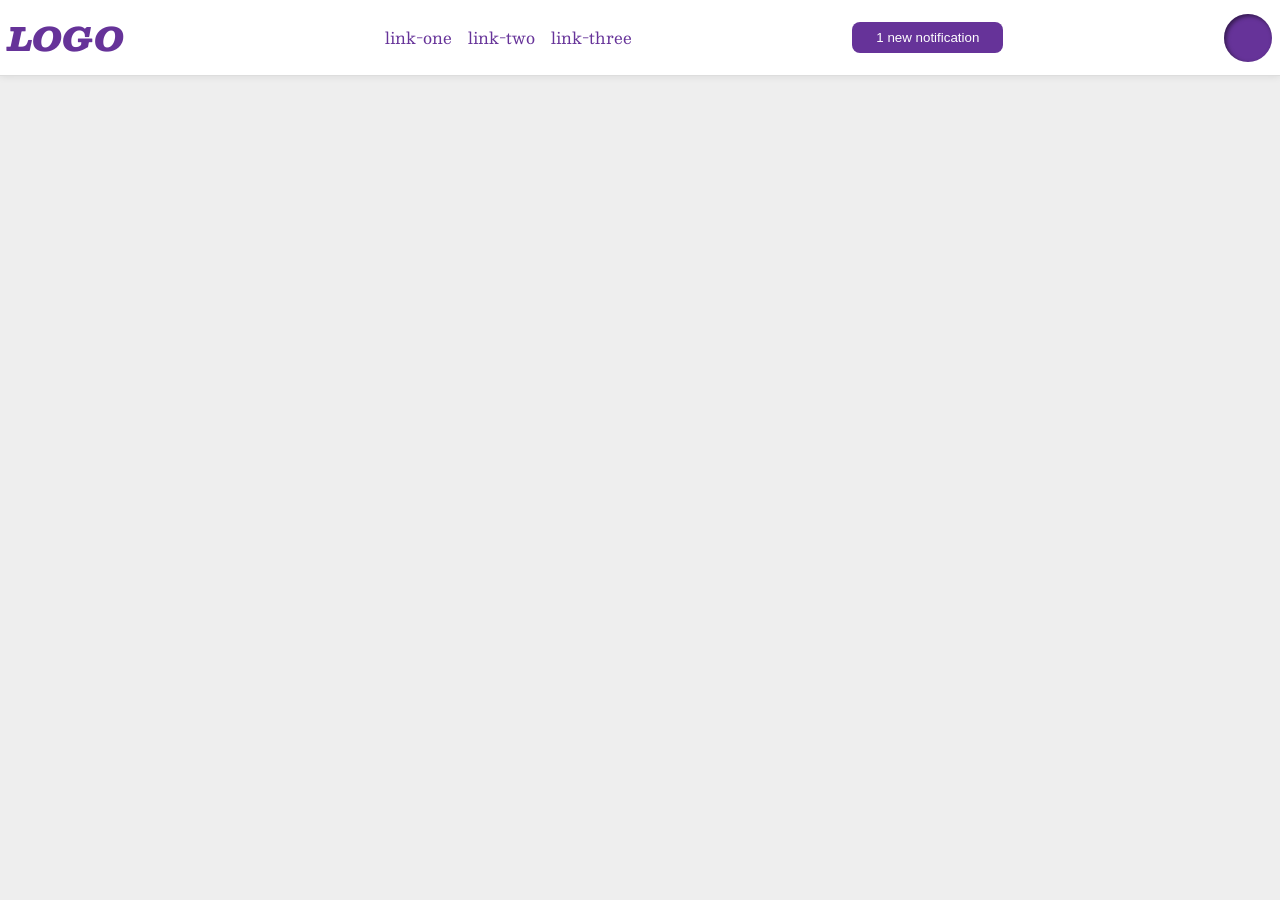
<file: foundations/flex/03-flex-header-2/index.html>
<!DOCTYPE html>
<html lang="en">
  <head>
    <meta charset="UTF-8">
    <meta http-equiv="X-UA-Compatible" content="IE=edge">
    <meta name="viewport" content="width=device-width, initial-scale=1.0">
    <title>Flex Header 2</title>
    <link rel="stylesheet" href="style.css">
  </head>
  <body>
    <div class="header">
      <div class="logo left">
        LOGO
      </div>
      <ul class="links left">
        <li><a href="https://google.com">link-one</a></li>
        <li><a href="https://google.com">link-two</a></li>
        <li><a href="https://google.com">link-three</a></li>
      </ul>
      <button class="notifications right">
        1 new notification
      </button>
      <div class="profile-image right"></div>
    </div>
  </body>
</html>
</file>
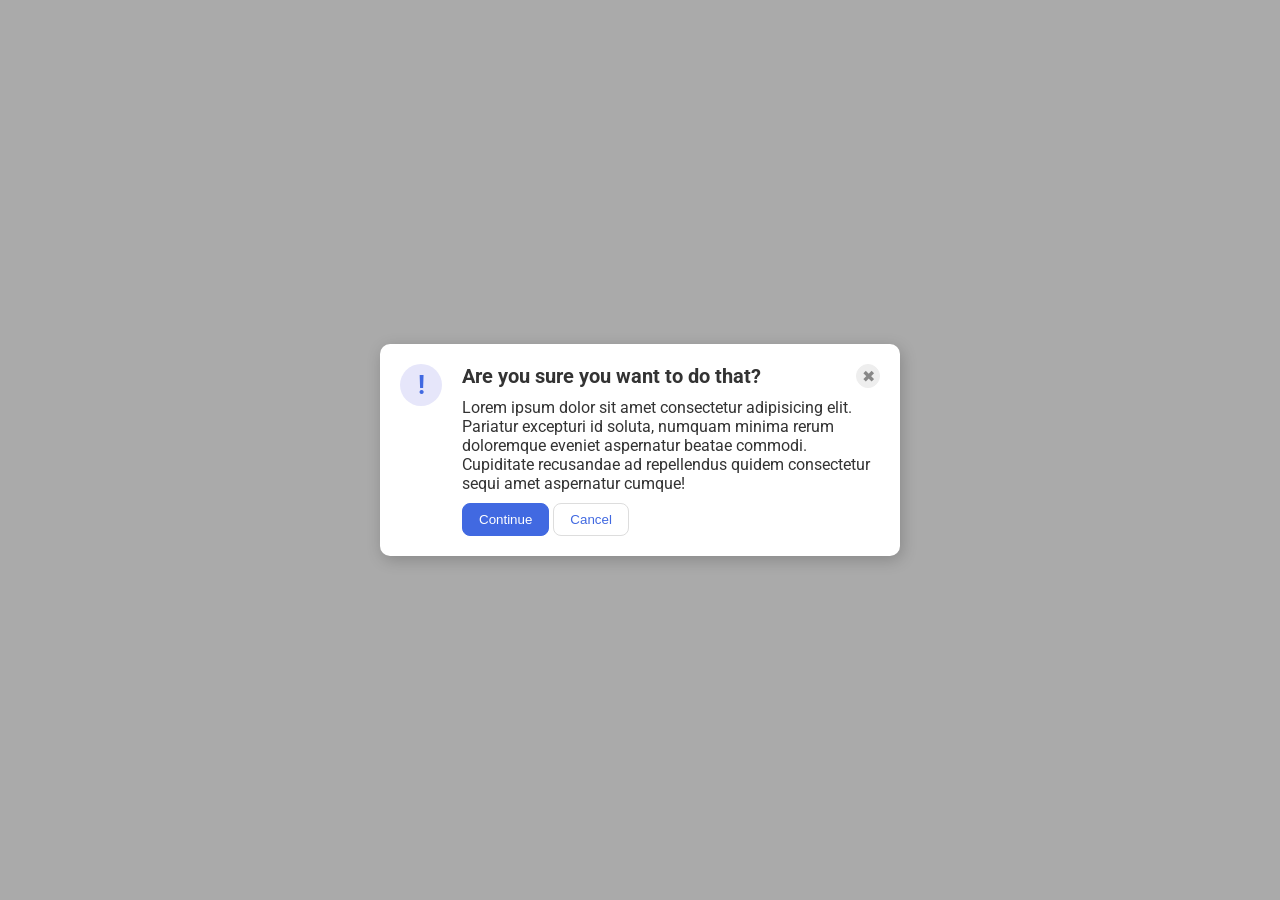
<file: foundations/flex/05-flex-modal/index.html>
<!DOCTYPE html>
<html lang="en">
  <head>
    <meta charset="UTF-8">
    <meta http-equiv="X-UA-Compatible" content="IE=edge">
    <meta name="viewport" content="width=device-width, initial-scale=1.0">
    <link rel="stylesheet" href="style.css">
    <title>Modal</title>
  </head>
  <body>
    <div class="modal">
      
      <div class="icon">!</div>
      <div class="container">
        <div class="top">
          <div class="header center">Are you sure you want to do that?</div>
          <button class="close-button">✖</button>
        </div>
      
        <div class="text center">Lorem ipsum dolor sit amet consectetur adipisicing elit. Pariatur excepturi id soluta, numquam minima rerum doloremque eveniet aspernatur beatae commodi. Cupiditate recusandae ad repellendus quidem consectetur sequi amet aspernatur cumque!</div>
        <div class="buttons center">
          <button class="continue">Continue</button>
          <button class="cancel">Cancel</button>
        </div>
      </div>
    </div>
  </body>
</html>
</file>
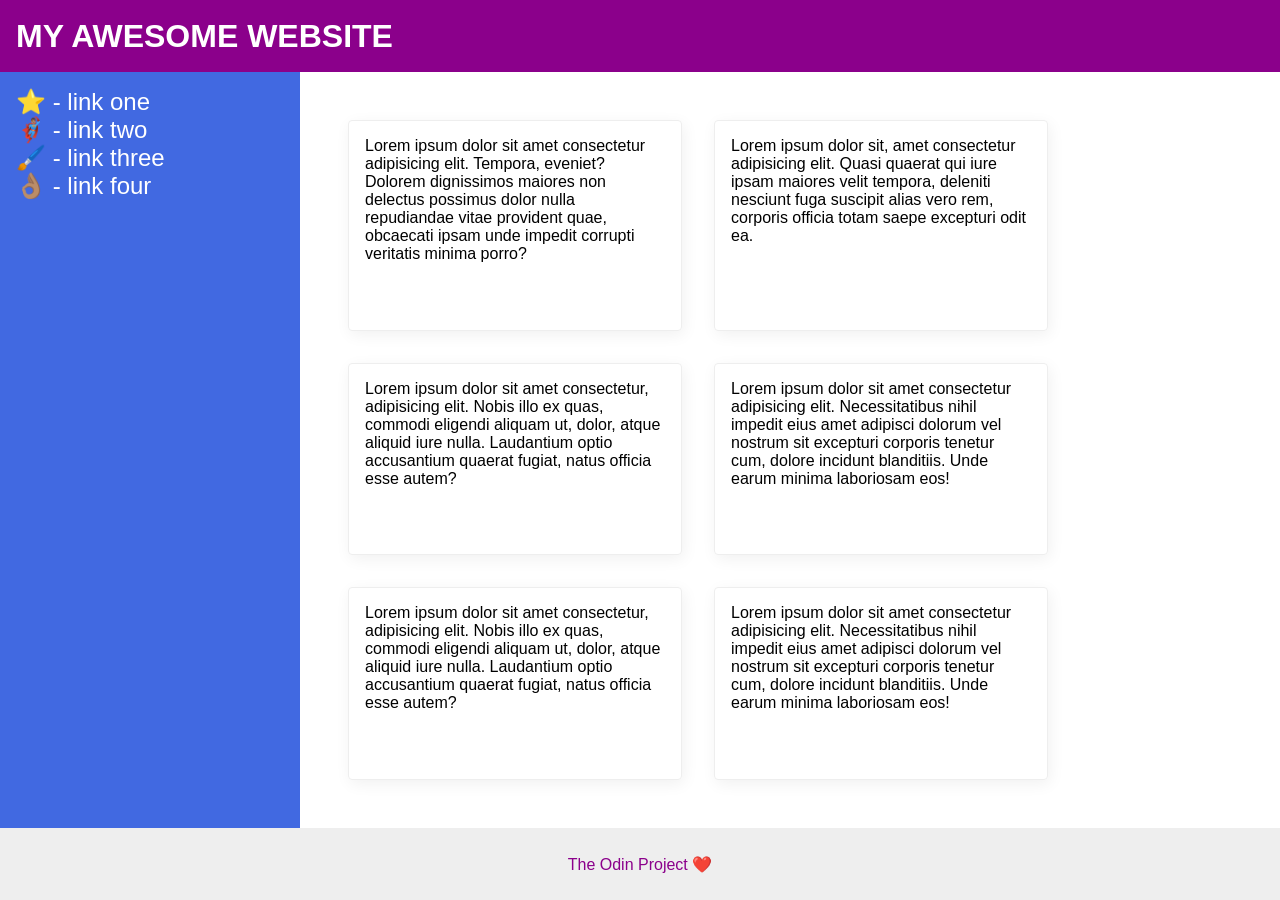
<file: foundations/flex/07-flex-layout-2/index.html>
<!DOCTYPE html>
<html lang="en">
  <head>
    <meta charset="UTF-8">
    <meta http-equiv="X-UA-Compatible" content="IE=edge">
    <meta name="viewport" content="width=device-width, initial-scale=1.0">
    <title>The Holy Grail</title>
    <link rel="stylesheet" href="style.css">
  </head>
  <body>
    <div class="header">
      MY AWESOME WEBSITE
    </div>
    <div class="content">
    <div class="sidebar">
      <ul>
        <li><a href="#">⭐ - link one</a></li>
        <li><a href="#">🦸🏽‍♂️ - link two</a></li>
        <li><a href="#">🖌️ - link three</a></li>
        <li><a href="#">👌🏽 - link four</a></li>
      </ul>
    </div>
    <div class="cards">
      <div class="card">Lorem ipsum dolor sit amet consectetur adipisicing elit. Tempora, eveniet? Dolorem dignissimos maiores non delectus possimus dolor nulla repudiandae vitae provident quae, obcaecati ipsam unde impedit corrupti veritatis minima porro?</div>
      <div class="card">Lorem ipsum dolor sit, amet consectetur adipisicing elit. Quasi quaerat qui iure ipsam maiores velit tempora, deleniti nesciunt fuga suscipit alias vero rem, corporis officia totam saepe excepturi odit ea.</div>
      <div class="card">Lorem ipsum dolor sit amet consectetur, adipisicing elit. Nobis illo ex quas, commodi eligendi aliquam ut, dolor, atque aliquid iure nulla. Laudantium optio accusantium quaerat fugiat, natus officia esse autem?</div>
      <div class="card">Lorem ipsum dolor sit amet consectetur adipisicing elit. Necessitatibus nihil impedit eius amet adipisci dolorum vel nostrum sit excepturi corporis tenetur cum, dolore incidunt blanditiis. Unde earum minima laboriosam eos!</div>
      <div class="card">Lorem ipsum dolor sit amet consectetur, adipisicing elit. Nobis illo ex quas, commodi eligendi aliquam ut, dolor, atque aliquid iure nulla. Laudantium optio accusantium quaerat fugiat, natus officia esse autem?</div>
      <div class="card">Lorem ipsum dolor sit amet consectetur adipisicing elit. Necessitatibus nihil impedit eius amet adipisci dolorum vel nostrum sit excepturi corporis tenetur cum, dolore incidunt blanditiis. Unde earum minima laboriosam eos!</div>
    </div>
    </div>
    <div class="footer">
      The Odin Project ❤️
    </div>
  </body>
</html>
</file>
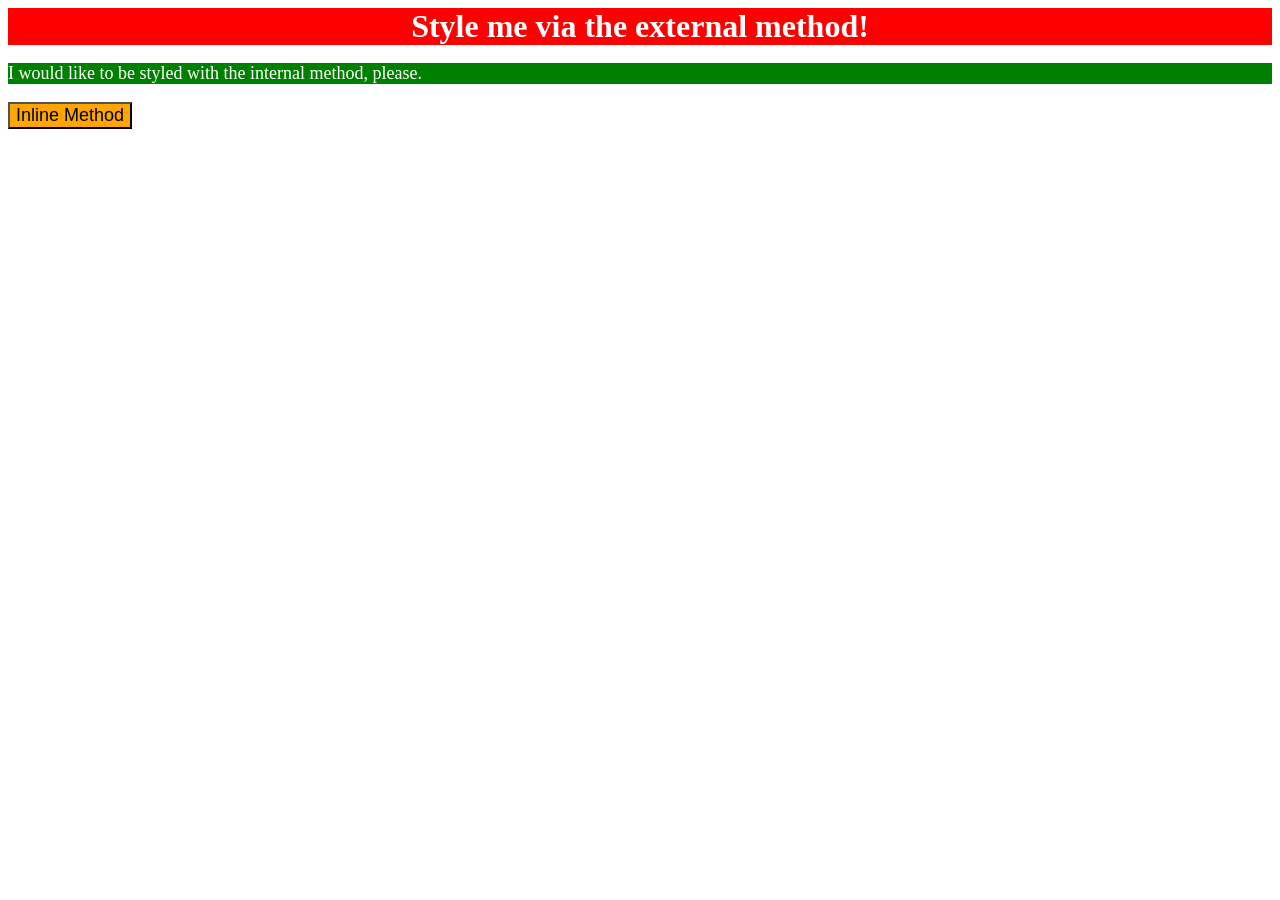
<file: foundations/intro-to-css/01-css-methods/index.html>
<!DOCTYPE html>
<html lang="en">
  <head>
    <meta charset="UTF-8">
    <meta http-equiv="X-UA-Compatible" content="IE=edge">
    <meta name="viewport" content="width=device-width, initial-scale=1.0">
    <title>Methods for Adding CSS</title>
    <link rel="stylesheet" href="styles.css">
    <style>
      p {
        background-color: green;
        color: white;
        font-size: 18px;
      }
    </style>
  </head>
  <body>
    <div>Style me via the external method!</div>
    <p>I would like to be styled with the internal method, please.</p>
    <button style="background-color: orange; color: black; font-size: 18px;">Inline Method</button>
  </body>
</html>
</file>
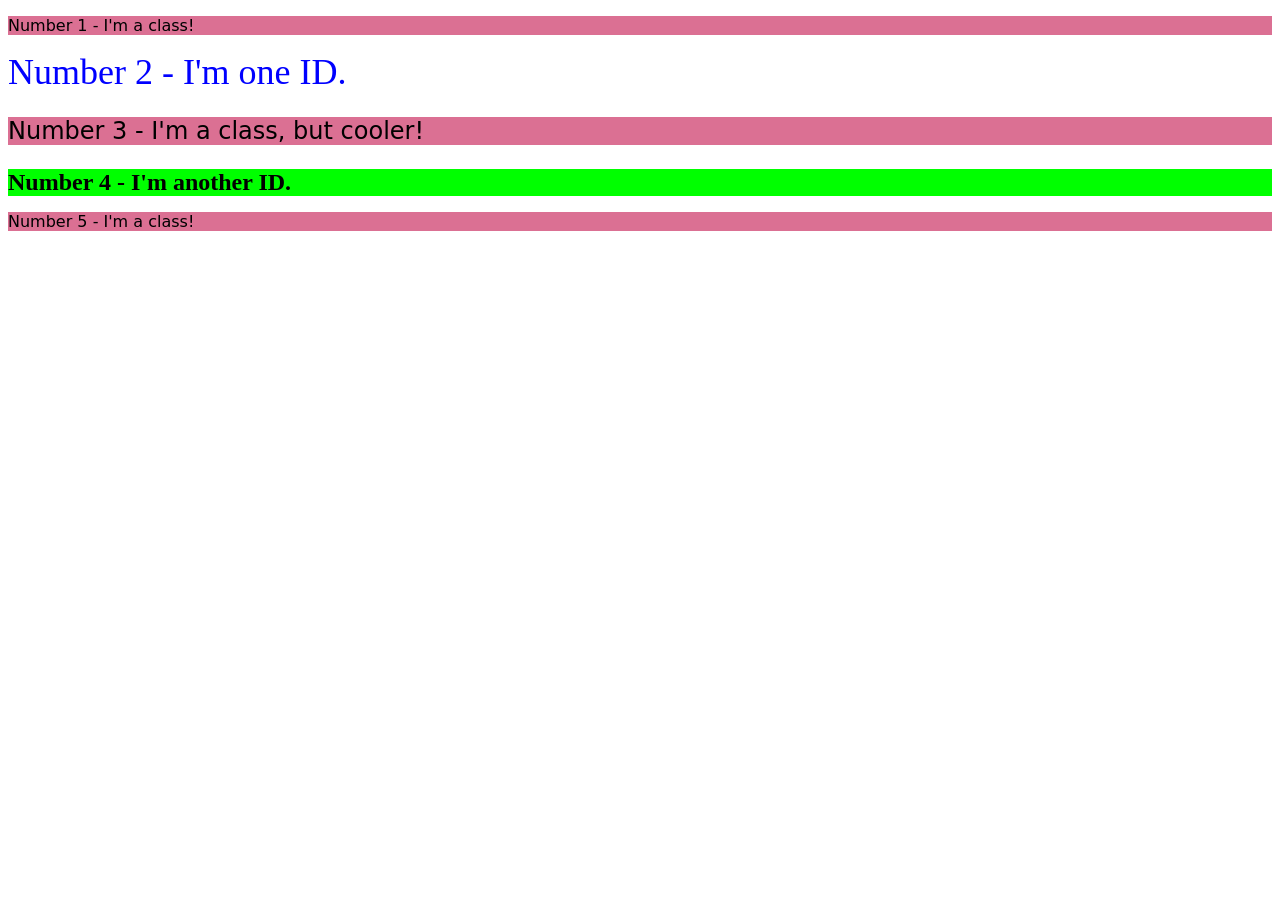
<file: foundations/intro-to-css/02-class-id-selectors/index.html>
<!DOCTYPE html>
<html lang="en">
  <head>
    <meta charset="UTF-8">
    <meta http-equiv="X-UA-Compatible" content="IE=edge">
    <meta name="viewport" content="width=device-width, initial-scale=1.0">
    <title>Class and ID Selectors</title>
    <link rel="stylesheet" href="style.css">
  </head>
  <body>
    <p class="class-one">Number 1 - I'm a class!</p>
    <div id="id-one">Number 2 - I'm one ID.</div>
    <p class="class-two">Number 3 - I'm a class, but cooler!</p>
    <div id="id-two">Number 4 - I'm another ID.</div>
    <p class="class-one">Number 5 - I'm a class!</p>
  </body>
</html>
</file>
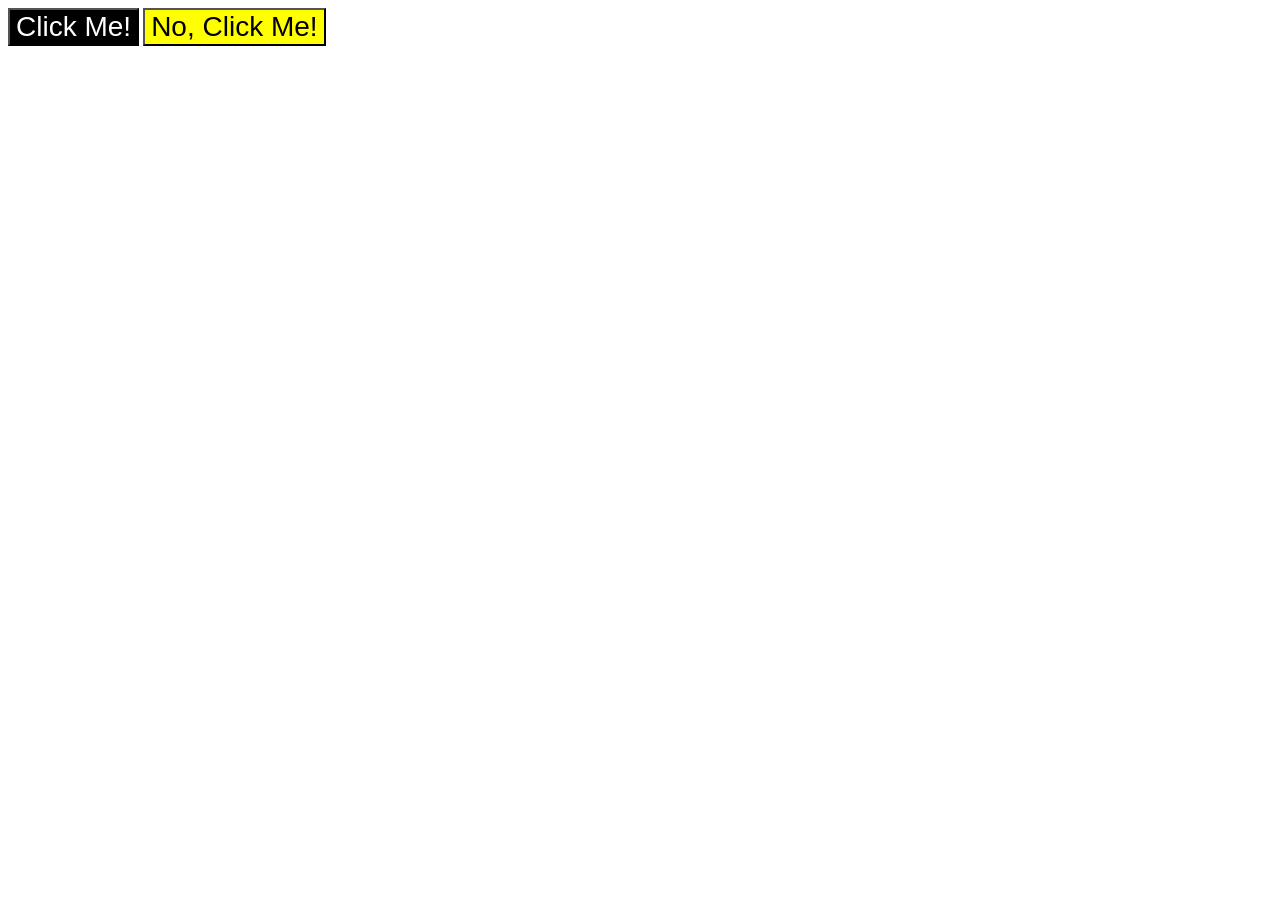
<file: foundations/intro-to-css/03-grouping-selectors/index.html>
<!DOCTYPE html>
<html lang="en">
  <head>
    <meta charset="UTF-8">
    <meta http-equiv="X-UA-Compatible" content="IE=edge">
    <meta name="viewport" content="width=device-width, initial-scale=1.0">
    <title>Grouping Selectors</title>
    <link rel="stylesheet" href="style.css">
  </head>
  <body>
    <button class="button-one">Click Me!</button>
    <button class="button-two">No, Click Me!</button>
  </body>
</html>
</file>
<file: foundations/flex/03-flex-header-2/style.css>
/* this is some magical font-importing.  
you'll learn about it later. */
@import url('https://fonts.googleapis.com/css2?family=Besley:ital,wght@0,400;1,900&display=swap');

body {
  margin: 0;
  background: #eee;
  font-family: Besley, serif;
}

.header {
  background: white;
  border-bottom: 1px solid #ddd;
  box-shadow: 0 0 8px rgba(0,0,0,.1);
  display: flex;
  align-items: center;
  flex-direction: row;
  padding: 8px;
  justify-content: space-between;
  
}

.profile-image {
  background: rebeccapurple;
  box-shadow: inset 2px 2px 4px rgba(0,0,0,.5);
  border-radius: 50%;
  width: 48px;
  height: 48px;
  display: flex;
  justify-content: right;
}

.logo {
  color: rebeccapurple;
  font-size: 32px;
  font-weight: 900;
  font-style: italic;
  
}

button {
  border: none;
  border-radius: 8px;
  background: rebeccapurple;
  color: white;
  padding: 8px 24px;
  display: flex;
  
  
}

a {
  /* this removes the line under our links */
  text-decoration: none;
  color: rebeccapurple;
}

ul {
  list-style-type: none;
  display: flex;
  flex-direction: row;
  gap: 8px;
  
}

.left, .right {
  display: flex;
  gap: 16px;
  align-items: center;
}
</file>
<file: foundations/flex/05-flex-modal/style.css>
@import url('https://fonts.googleapis.com/css2?family=Roboto:wght@400;700&display=swap');

html, body {
  height: 100%;
}

body {
  font-family: Roboto, sans-serif;
  margin: 0;
  background: #aaa;
  color: #333;
  /* I'll give you this one for free lol */
  display: flex;
  align-items: center;
  justify-content: center;
}

.modal {
  background: white;
  width: 480px;
  border-radius: 10px;
  box-shadow: 2px 4px 16px rgba(0,0,0,.2);
}

.icon {
  color: royalblue;
  font-size: 26px;
  font-weight: 700;
  background: lavender;
  width: 42px;
  height: 42px;
  border-radius: 50%;
  display: flex;
  align-items: center;
  justify-content: center;
}

.close-button {
  background: #eee;
  border-radius: 50%;
  color: #888;
  font-weight: 400;
  font-size: 16px;
  height: 24px;
  width: 24px;
  display: flex;
  align-items: center;
  justify-content: center;
  border: 1px solid #eee;
  padding: 0;
}

button {
  cursor: pointer;
  padding: 8px 16px;
  border-radius: 8px;
}

button.continue {
  background: royalblue;
  border: 1px solid royalblue;
  color: white;
}

button.cancel {
  background: white;
  border: 1px solid #ddd;
  color: royalblue;
}
/* My Edits */
.icon {
  flex-shrink: 0;
  
}
.modal {
  padding: 20px;
  gap: 20px;
  display: flex;
}
.top {
  display: flex;
  flex-direction: row;
  justify-content: space-between;
  gap: 32px;
}
.close-button {
  flex-shrink: 0;
}
.header {
  font-size: 20px;
  font-weight: bold;
}
.text {
  margin: 10px auto;
}
</file>
<file: foundations/flex/07-flex-layout-2/style.css>
body {
  font-family: -apple-system, BlinkMacSystemFont, 'Segoe UI', Roboto, Oxygen, Ubuntu, Cantarell, 'Open Sans', 'Helvetica Neue', sans-serif;
  margin: 0;
  min-height: 100vh;
}

.header {
  height: 72px;
  background: darkmagenta;
  color: white;
}

.footer {
  height: 72px;
  background: #eee;
  color: darkmagenta;
}

.sidebar {
  width: 300px;
  background: royalblue;
  box-sizing: border-box;
}

.card {
  border: 1px solid #eee;
  box-shadow: 2px 4px 16px rgba(0,0,0,.06);
  border-radius: 4px;
}
/* My changes */

.card {
  width: 300px;
  padding: 16px;
}
.cards {
  padding: 48px;
  display: flex;
  flex-wrap: wrap;
  gap: 32px;
}
.sidebar {
  display: flex;
  flex-shrink: 0;
  padding: 16px;
}
ul {
  list-style-type: none;
  margin: 0;
  padding: 0;
  
}

a {
  text-decoration: none;
  font-size: 24px;
  color:white;

}
.content{
  
  display: flex;
  flex: 1;
}
.header {
  font-size: 32px;
  padding: 0 16px;
  font-weight: 900;
  align-items: center;
  display: flex;
}
.footer {
  display: flex;
  justify-content: center;
  align-items: center;
  
}
body {
  flex-direction: column;
  display: flex;
}
</file>
<file: foundations/intro-to-css/01-css-methods/styles.css>
div {
    background-color: red;
    color: white;
    text-align: center;
    font-size: 32px;
    font-weight: bold;
}
</file>
<file: foundations/intro-to-css/02-class-id-selectors/style.css>
/* Add CSS Styling */
.class-one,.class-two {
    background-color: palevioletred;
    font-family: Verdana, 'DejaVu sans', sans-serif;
}
.class-two {
    font-size: 24px;
}
#id-one, #id-two {
    font-family: 'Times New Roman', Times, serif;
}
#id-one {
    color: blue;
    font-size: 36px;
}
#id-two {
    background-color: lime;
    font-weight: bold;
    font-size: 24px;
}
</file>
<file: foundations/intro-to-css/03-grouping-selectors/style.css>
/* Add CSS Styling */
.button-one {
    background-color: black;
    color: white;
}
.button-two {
    background-color: yellow;
}
.button-one, .button-two {
    font-size: 28px;
    font-family: Helvetica, 'Times New Roman', sans-serif;
}
</file>
